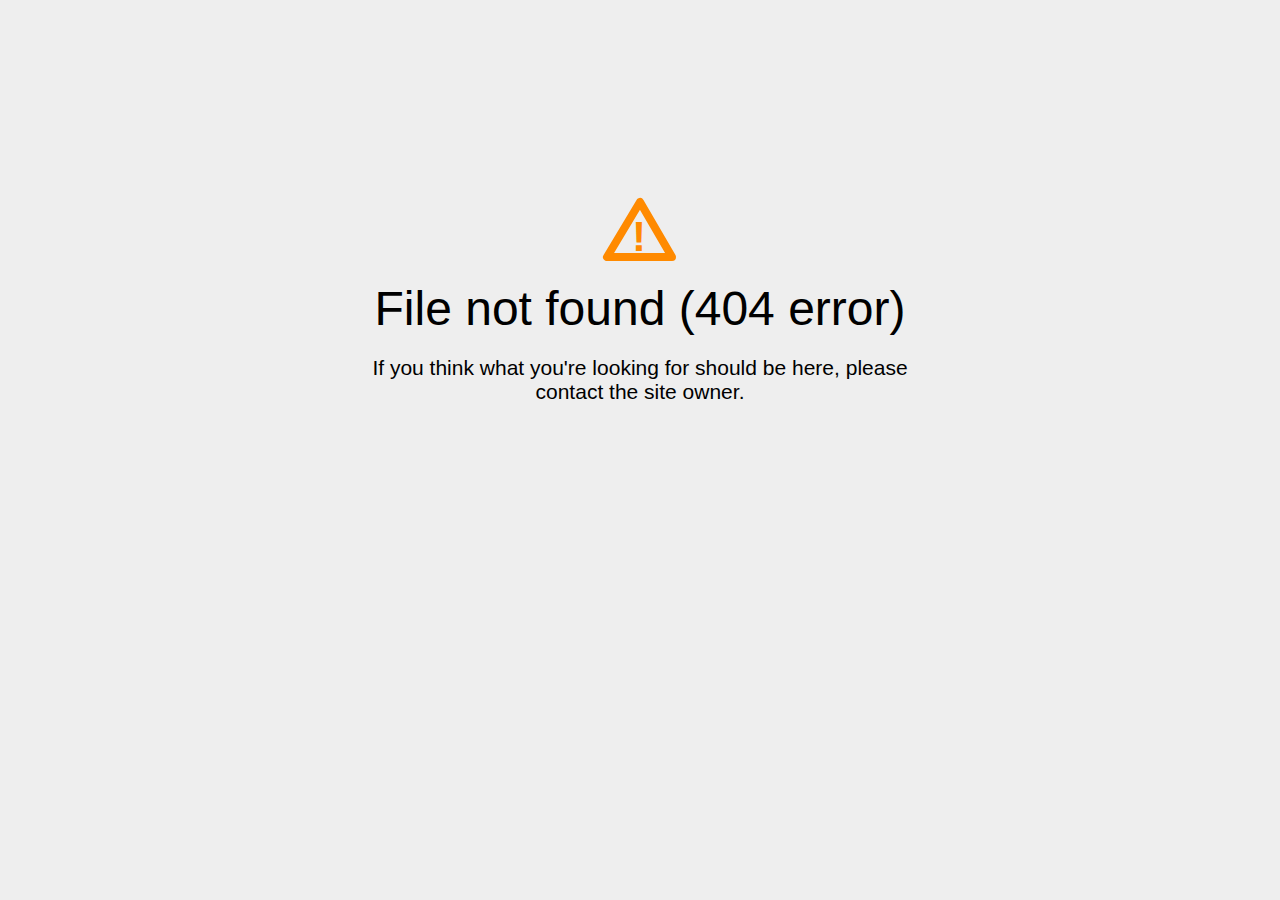
<file: images/favicon.html>
<!DOCTYPE html>
<html>
<head>
<title>File Not Found</title>
<meta http-equiv="content-type" content="text/html; charset=utf-8" >
<meta name="viewport" content="width=device-width, initial-scale=1.0">
<style type="text/css">
body {
  background-color: #eee;
}

body, h1, p {
  font-family: "Helvetica Neue", "Segoe UI", Segoe, Helvetica, Arial, "Lucida Grande", sans-serif;
  font-weight: normal;
  margin: 0;
  padding: 0;
  text-align: center;
}

.container {
  margin-left:  auto;
  margin-right:  auto;
  margin-top: 177px;
  max-width: 1170px;
  padding-right: 15px;
  padding-left: 15px;
}

.row:before, .row:after {
  display: table;
  content: " ";
}

.col-md-6 {
  width: 50%;
}

.col-md-push-3 {
  margin-left: 25%;
}

h1 {
  font-size: 48px;
  font-weight: 300;
  margin: 0 0 20px 0;
}

.lead {
  font-size: 21px;
  font-weight: 200;
  margin-bottom: 20px;
}

p {
  margin: 0 0 10px;
}

a {
  color: #3282e6;
  text-decoration: none;
}
</style>
</head>

<body>
<div class="container text-center" id="error">
  <svg height="100" width="100">
    <polygon points="50,25 17,80 82,80" stroke-linejoin="round" style="fill:none;stroke:#ff8a00;stroke-width:8" />
    <text x="42" y="74" fill="#ff8a00" font-family="sans-serif" font-weight="900" font-size="42px">!</text>
  </svg>
 <div class="row">
    <div class="col-md-12">
      <div class="main-icon text-warning"><span class="uxicon uxicon-alert"></span></div>
        <h1>File not found (404 error)</h1>
    </div>
  </div>
  <div class="row">
    <div class="col-md-6 col-md-push-3">
      <p class="lead">If you think what you're looking for should be here, please contact the site owner.</p>
    </div>
  </div>
</div>

</body>
</html>
</file>
